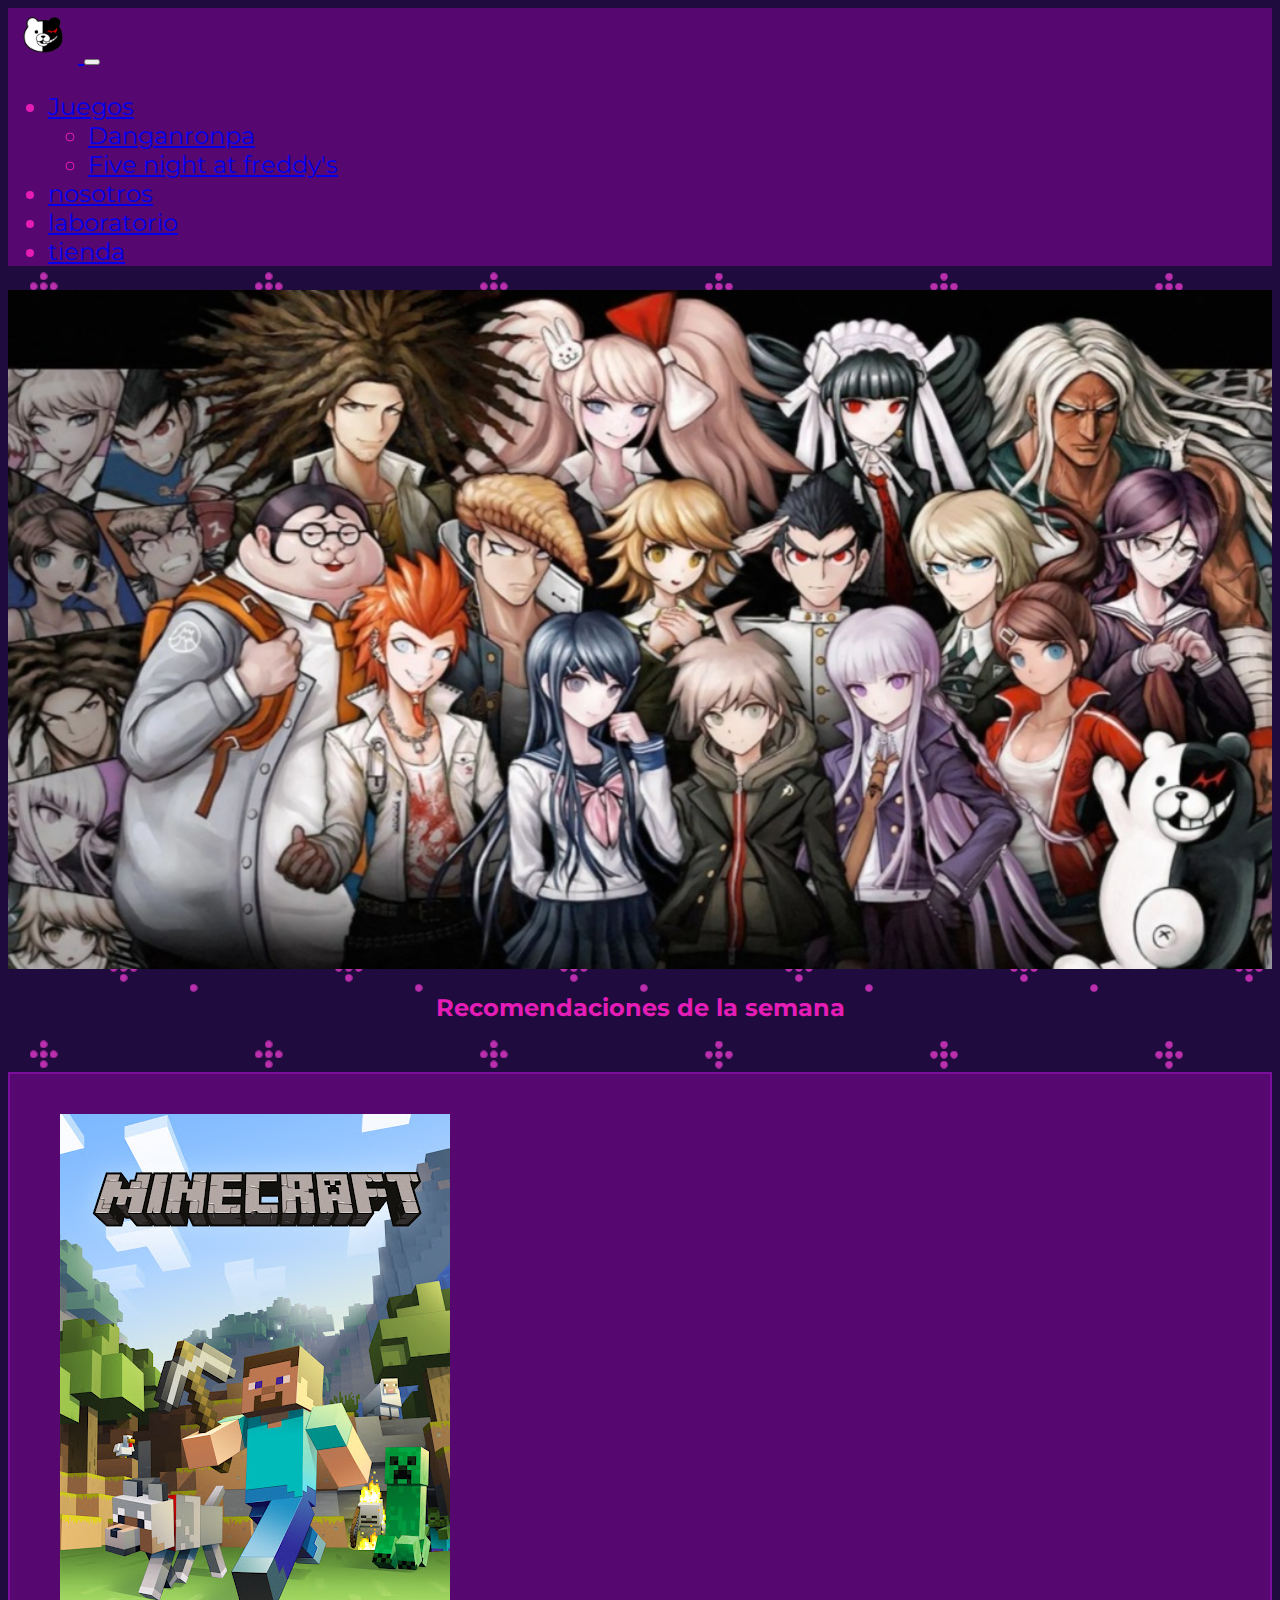
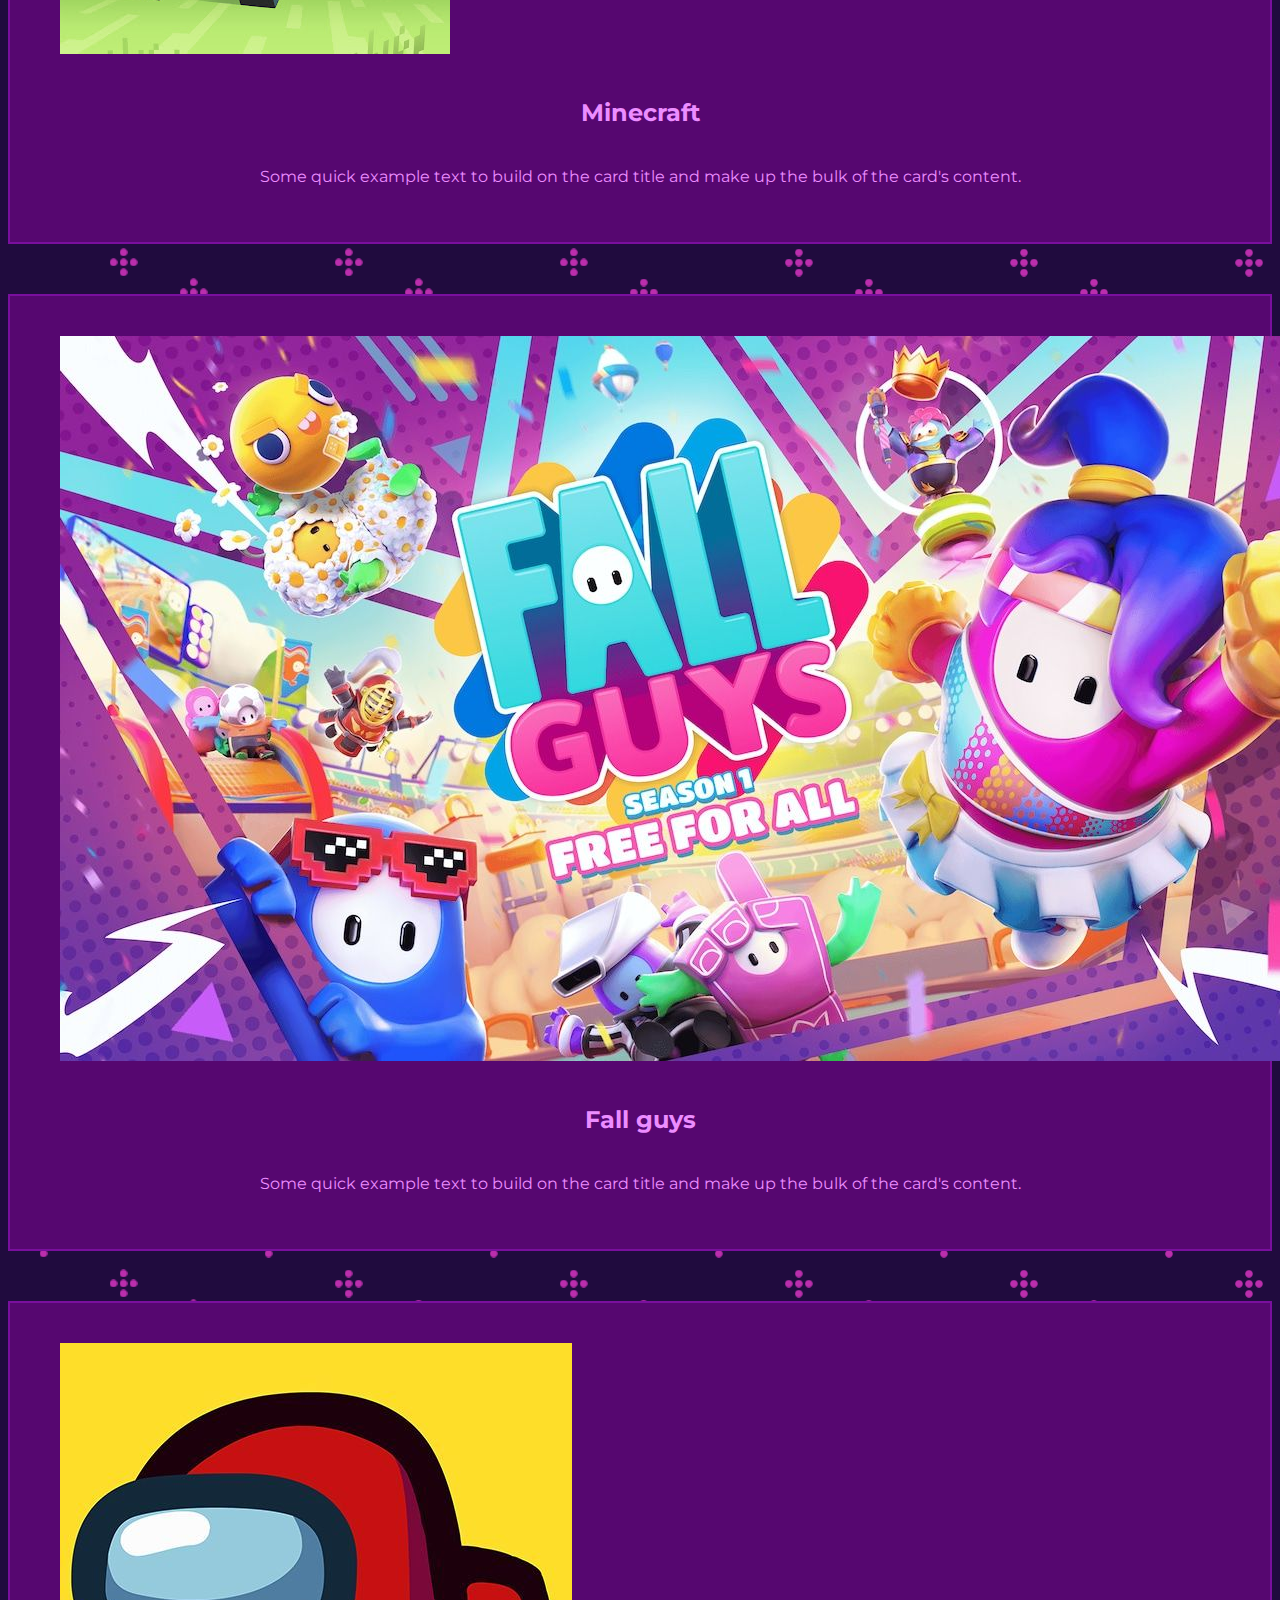
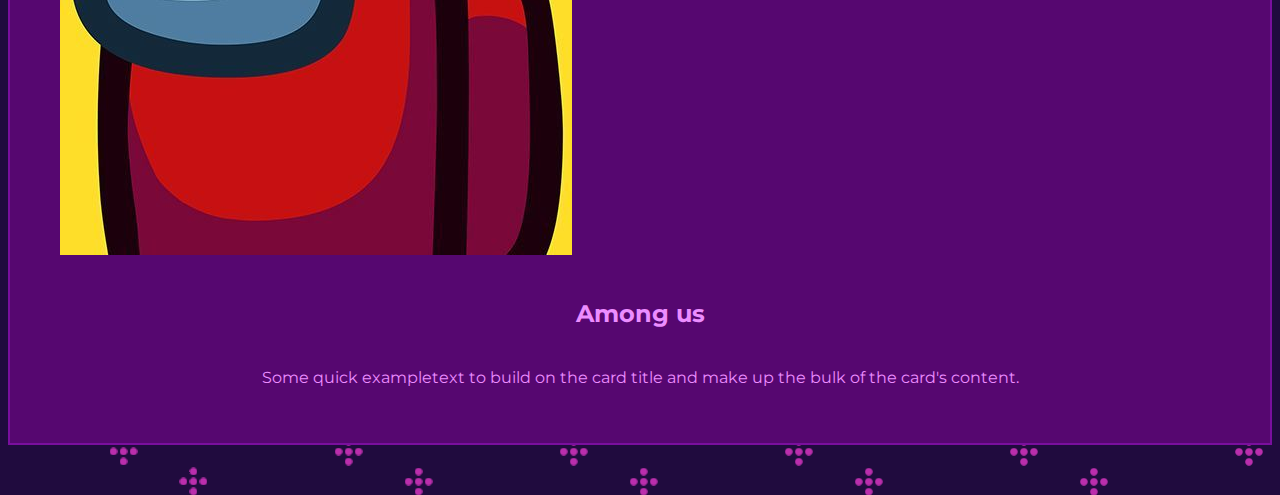
<file: index.html>
<!doctype html>
<html lang="en">
  <head>
    <!-- Required meta tags -->
    <meta charset="utf-8">
    <meta name="viewport" content="width=device-width, initial-scale=1">
    <link rel="shortcut icon" href="imagenes/favicon.jpg" type="favicon">

    <!-- Bootstrap CSS -->
    <link href="https://cdn.jsdelivr.net/npm/bootstrap@5.0.2/dist/css/bootstrap.min.css" rel="stylesheet" integrity="sha384-EVSTQN3/azprG1Anm3QDgpJLIm9Nao0Yz1ztcQTwFspd3yD65VohhpuuCOmLASjC" crossorigin="anonymous">

    <!--mi CSS-->
    <link rel="stylesheet" href="css/style.css">

    <title>Decogames</title>
  </head>
  <body>
    <!--inicia navbar-->
    <nav class="navbar navbar-expand-lg navbar-light bg-violet nav-font sticky-top">
        <div class="container-fluid .bg-violet">
          <a href="index.html">     
          <img class="logo" src="imagenes/logo.png" alt="logo">
          </a>
          <button class="navbar-toggler" type="button" data-bs-toggle="collapse" data-bs-target="#navbarNavDropdown" aria-controls="navbarNavDropdown" aria-expanded="false" aria-label="Toggle navigation">
            <span class="navbar-toggler-icon"></span>
          </button>
          <div class="collapse navbar-collapse" id="navbarNavDropdown">
            <ul class="navbar-nav ms-auto">
              <li class="nav-item dropdown">
                <a class="nav-link dropdown-toggle" href="#" id="navbarDropdownMenuLink" role="button" data-bs-toggle="dropdown" aria-expanded="false">
                 Juegos
                </a>
                <ul class="dropdown-menu" aria-labelledby="navbarDropdownMenuLink">
                  <li><a class="dropdown-item" href="juegos/drp.html">Danganronpa</a></li>
                  <li><a class="dropdown-item" href="juegos/fnaf.html">Five night at freddy's</a></li>
                </ul>
              </li>
              <li class="nav-item">
                <a class="nav-link active" aria-current="page" href="nosotros.html">nosotros</a>
              </li>
              <li class="nav-item">
                <a class="nav-link" href="laboratorio.html">laboratorio</a>
              </li>
              <li class="nav-item">
                <a class="nav-link" href="tienda.html">tienda</a>
              </li>
            </ul>
          </div>
        </div>
      </nav>
    <!--termina navbar-->

    <header>
      <img class="encabezado__img" src="imagenes/danganronpathh.jpg" alt="encabezado">
    </header>

    <main>
      <div class="container-fluid">
          <h2 class="text-sm-start text-md-center text-lg-center titulos">Recomendaciones de la semana</h2>
          <div>
              <article class="col-md-6 col-lg-3 mb-3 bg-darkviolet">
                  <div class="juegos__recomendados">
                      <img src="imagenes/minecraft.png" class="card-img-top w-100" alt="minecraft">
                      <div class="">
                        <h5 class="subtitulo">Minecraft</h5>
                        <p class="texto">Some quick example text to build on the card title and make up the bulk of the card's content.</p>
                      </div>
                    </div>
              </article>
             
              <article class="col-md-6 col-lg-3 mb-3 bg-darkviolet">
                  <div class="juegos__recomendados">
                      <img src="imagenes/fallguys.jpg" class="card-img-top w-100" alt="fall guys">
                      <div>
                        <h5 class="subtitulo">Fall guys</h5>
                        <p class="texto">Some quick example text to build on the card title and make up the bulk of the card's content.</p>
                      </div>
                    </div>
              </article>
              
              <article class="col-md-6 col-lg-3 mb-3 bg-darkviolet">
                  <div class="juegos__recomendados">
                      <img src="imagenes/Among Us.jpg" class="card-img-top w-100" alt="among us">
                      <div class="">
                        <h5 class="subtitulo">Among us</h5>
                        <p class="texto">Some quick exampletext to build on the card title and make up the bulk of the card's content.</p>
                      </div>
                    </div>
              </article>
          </div>
      </div>
  </main>

  
    <script src="https://cdn.jsdelivr.net/npm/bootstrap@5.0.2/dist/js/bootstrap.bundle.min.js" integrity="sha384-MrcW6ZMFYlzcLA8Nl+NtUVF0sA7MsXsP1UyJoMp4YLEuNSfAP+JcXn/tWtIaxVXM" crossorigin="anonymous"></script>
  </body>
</html>
</file>
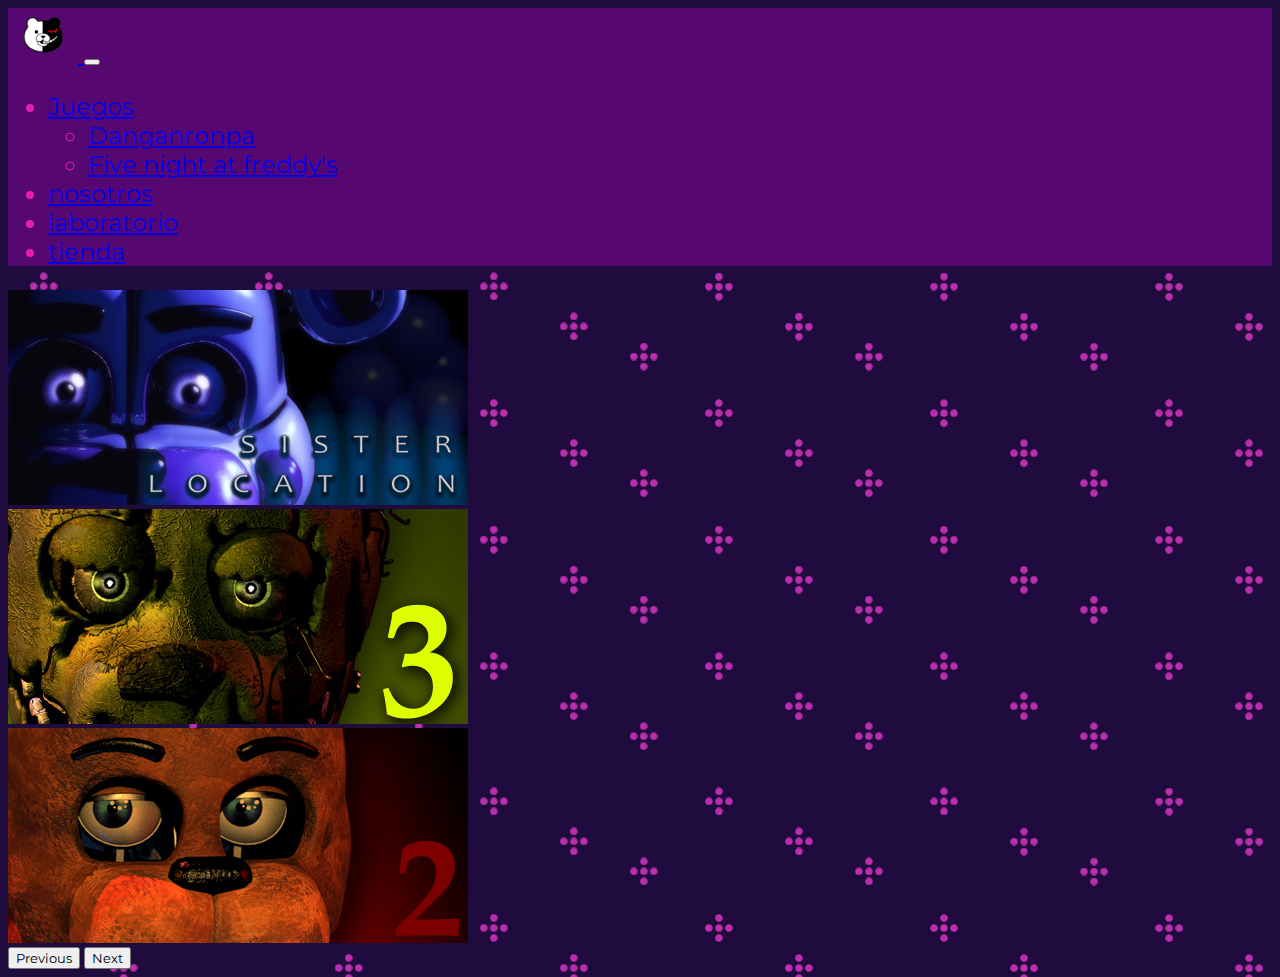
<file: juegos/fnaf.html>
<!doctype html>
<html lang="en">
  <head>
    <!-- Required meta tags -->
    <meta charset="utf-8">
    <meta name="viewport" content="width=device-width, initial-scale=1">
    <link rel="shortcut icon" href="../imagenes/favicon.jpg" type="favicon">

    <!-- Bootstrap CSS -->
    <link href="https://cdn.jsdelivr.net/npm/bootstrap@5.0.2/dist/css/bootstrap.min.css" rel="stylesheet" integrity="sha384-EVSTQN3/azprG1Anm3QDgpJLIm9Nao0Yz1ztcQTwFspd3yD65VohhpuuCOmLASjC" crossorigin="anonymous">

     <!--mi CSS-->
     <link rel="stylesheet" href="../css/style.css">

    <title>Five night at freddy's</title>
  </head>
  <body>
    <!--inicia navbar-->
    <nav class="navbar navbar-expand-lg navbar-light bg-violet nav-font sticky-top">
      <div class="container-fluid .bg-violet">
        <a href="../index.html">     
        <img class="logo" src="../imagenes/logo.png" alt="logo">
        </a>
        <button class="navbar-toggler" type="button" data-bs-toggle="collapse" data-bs-target="#navbarNavDropdown" aria-controls="navbarNavDropdown" aria-expanded="false" aria-label="Toggle navigation">
          <span class="navbar-toggler-icon"></span>
        </button>
        <div class="collapse navbar-collapse" id="navbarNavDropdown">
          <ul class="navbar-nav ms-auto">
            <li class="nav-item dropdown">
              <a class="nav-link dropdown-toggle" href="#" id="navbarDropdownMenuLink" role="button" data-bs-toggle="dropdown" aria-expanded="false">
               Juegos
              </a>
              <ul class="dropdown-menu" aria-labelledby="navbarDropdownMenuLink">
                <li><a class="dropdown-item" href="drp.html">Danganronpa</a></li>
                <li><a class="dropdown-item" href="fnaf.html">Five night at freddy's</a></li>
              </ul>
            </li>
            <li class="nav-item">
              <a class="nav-link active" aria-current="page" href="../nosotros.html">nosotros</a>
            </li>
            <li class="nav-item">
              <a class="nav-link" href="../laboratorio.html">laboratorio</a>
            </li>
            <li class="nav-item">
              <a class="nav-link" href="../tienda.html">tienda</a>
            </li>
          </ul>
        </div>
      </div>
    </nav>
    <!--termina navbar-->

    <!--inicia carousel-->
    <div id="carouselExampleControls" class="carousel slide" data-bs-ride="carousel">
      <div class="carousel-inner">
        <div class="carousel-item active">
          <img src="../imagenes/fnafsl.jpg" class="d-block w-100" alt="...">
        </div>
        <div class="carousel-item">
          <img src="../imagenes/fnaf3.jpg" class="d-block w-100" alt="...">
        </div>
        <div class="carousel-item">
          <img src="../imagenes/fnaf2.jpg" class="d-block w-100" alt="...">
        </div>
      </div>
      <button class="carousel-control-prev" type="button" data-bs-target="#carouselExampleControls" data-bs-slide="prev">
        <span class="carousel-control-prev-icon" aria-hidden="true"></span>
        <span class="visually-hidden">Previous</span>
      </button>
      <button class="carousel-control-next" type="button" data-bs-target="#carouselExampleControls" data-bs-slide="next">
        <span class="carousel-control-next-icon" aria-hidden="true"></span>
        <span class="visually-hidden">Next</span>
      </button>
    </div>
    <!--termina carousel-->
    
    <script src="https://cdn.jsdelivr.net/npm/bootstrap@5.0.2/dist/js/bootstrap.bundle.min.js" integrity="sha384-MrcW6ZMFYlzcLA8Nl+NtUVF0sA7MsXsP1UyJoMp4YLEuNSfAP+JcXn/tWtIaxVXM" crossorigin="anonymous"></script>
  </body>
</html>
</file>
<file: css/style.css>
@import url('https://fonts.googleapis.com/css2?family=Montserrat:wght@300;500&display=swap');
*{
    font-family: 'Montserrat', sans-serif;
}

body{
    background-image: url(../imagenes/fondo.png);
    background-size: 100;
}

/*css de la navbar*/
.bg-violet{
    background-color: #560770;
    color: #e51db6;
    font-family: 'Montserrat', sans-serif;
    text-decoration: none;
    font-size: 1.5rem;    
}

.logo{
    width: 70px;
}

/*colores*/

.bg-darkviolet{
    background-color: #560770;
}
.titulos{
    color: #e51db6;
    text-align: center;
    background-color: #200b3e;
}
.subtitulo{
    color: #ec8dff;
    text-align: center;
    font-size: 1.5rem;
}

.encabezado__img{
    width: 100%;
}

.juegos__recomendados{
    height: auto;
    margin: 50px auto;
    padding: 40px 50px;
    border: solid #7a0f9e 2px;
}

.texto{
    color: #ec8dff;
    text-align: center;

}

/*=====grids=====*/

.grid{
    width: 100%;
    display: grid;
    padding: 10%;
}

.column-row-start-end{
    grid-template-columns:repeat(3,200px);
    height: 500px;
}

.column-row-start-end-item{
     grid-column: 2/3;
     grid-row: 1/3;
 }

 .justify-content{
    grid-template-columns: repeat(3, 300px);
    height: 500px;
    justify-content:space-around
}   

    .justify-content div{
        padding: 100px;
        text-align: center;
    }

.aling-content{
    align-content:space-around
}

.grid-template-columns-row{
    grid-template-columns: 50% 50%;
    grid-template-rows: 60px 40px 60px;
    row-gap: 150px;
    column-gap: 100px;
}
</file>
